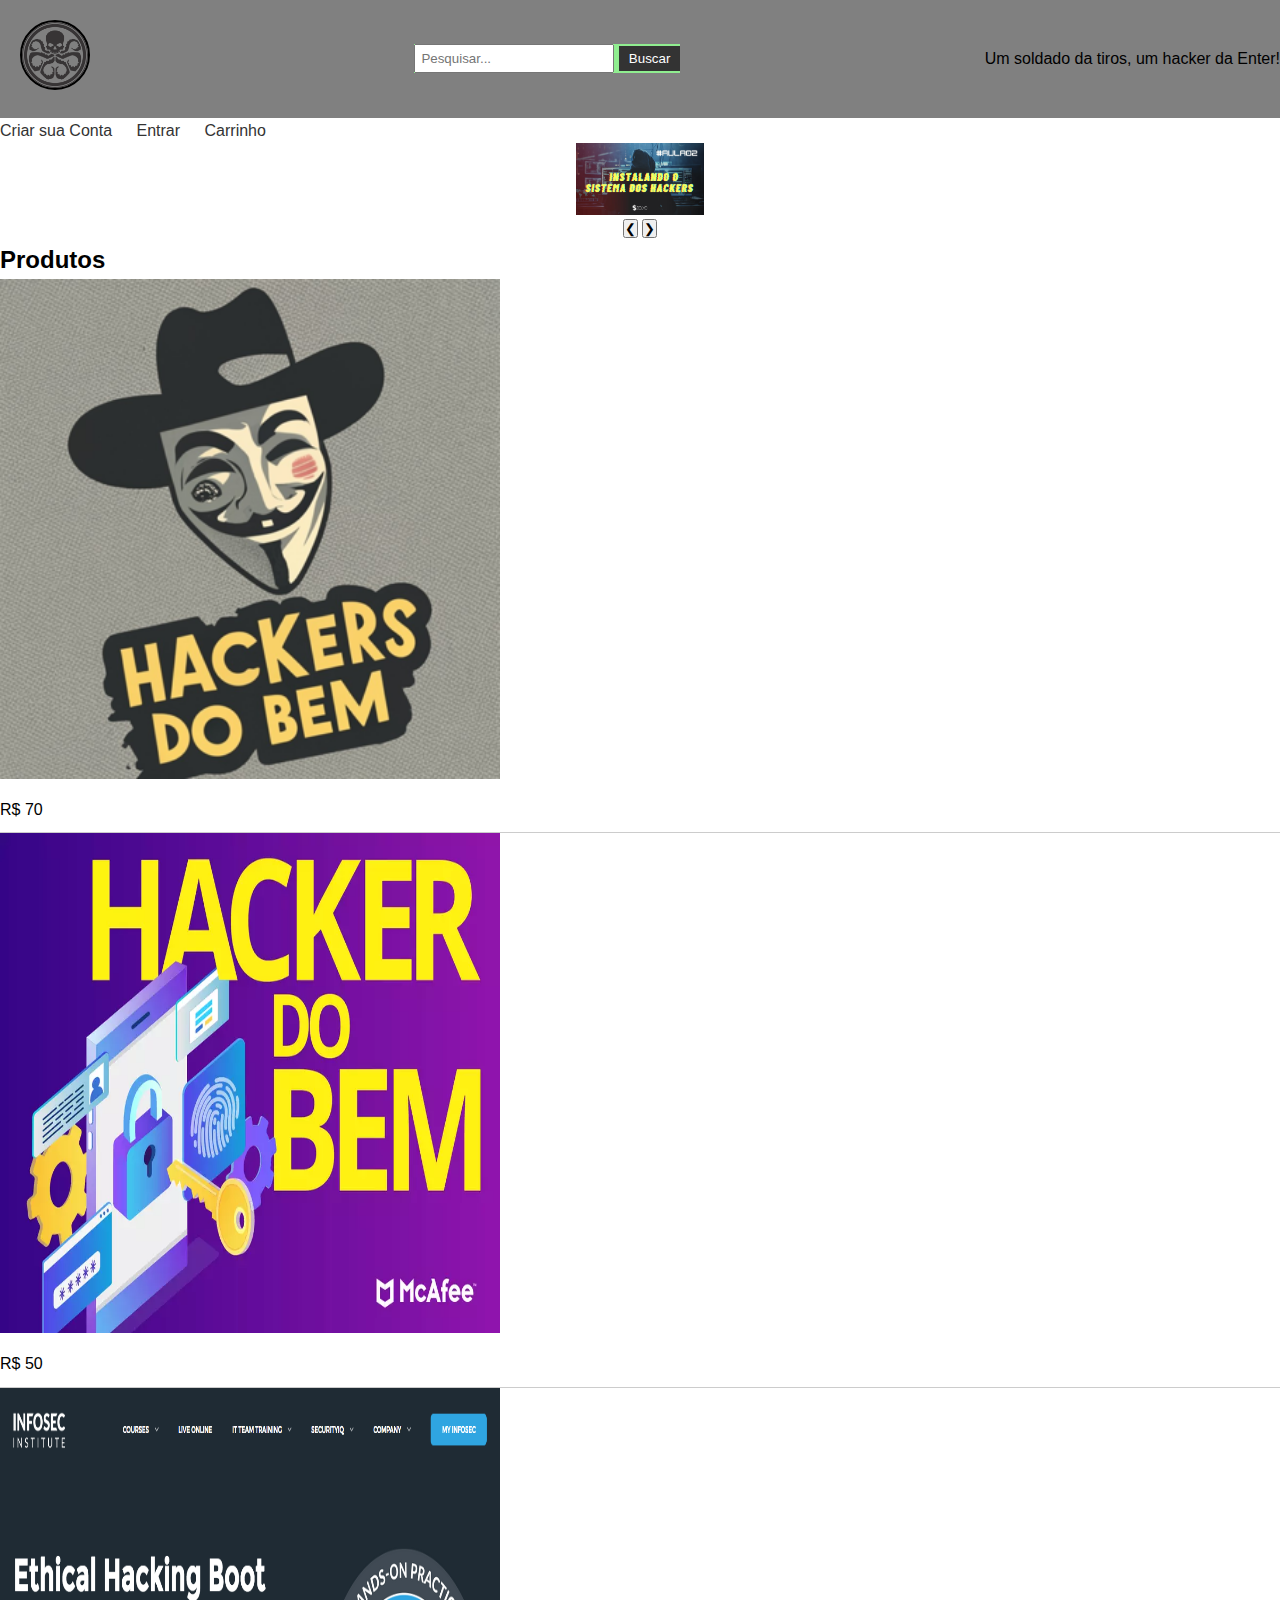
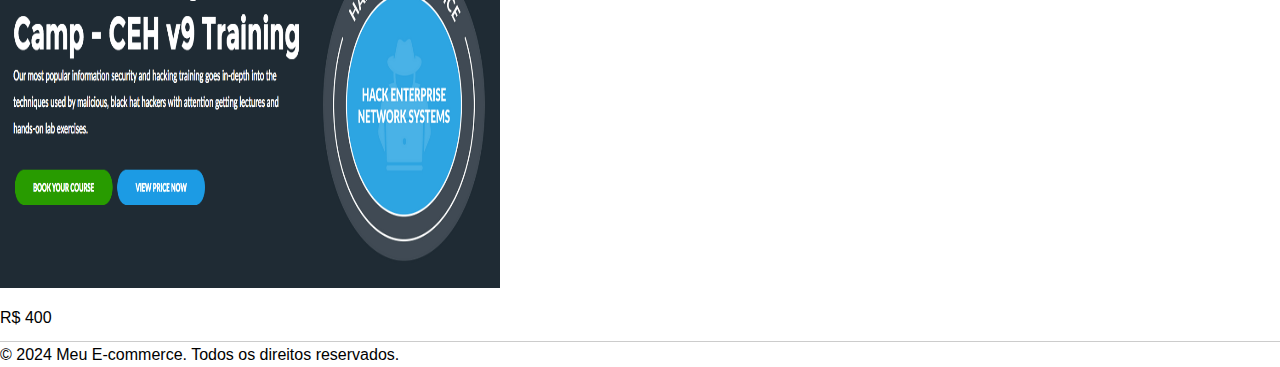
<file: index.html>
<!DOCTYPE html>
<html lang="pt-BR">
<head>
<meta charset="UTF-8">
<meta name="viewport" content="width=device-width, initial-scale=1.0">
<title>Meu E-commerce</title>
<link rel="stylesheet" href="styles.css">
</head>
<body>
<header>
<div class="header-content">
<div><img src="logo.png" class="logo"></div>
<div class="barraDePesquisa">
<input type="text" placeholder="Pesquisar...">
<button type="submit">Buscar</button>
</div>
<div class="fraseDeImpacto">Um soldado da tiros, um hacker da Enter! </div>
</div>
</header>
<nav>
<ul>
<li><a href="formulario.html">Criar sua Conta</a></li>
<li><a href="#">Entrar</a></li>
<li><a href="#">Carrinho</a></li>
</ul>
</nav>
<section class="promocoes">
<div class="promocoes-carrosel">
<div class="promo-item">
<img src="hack1.jpg" alt="Promoção 1">
</div>
<div class="promo-item">
<img src="hack2.png" alt="Promoção 2">
</div>

<div class="promo-item">
<img src="logo.png" alt="Promoção 3">
</div>
<!-- Botões de navegação -->
<div class="navigation-buttons">
<button class="prev" onclick="changePromo(-1)">❮</button>
<button class="next" onclick="changePromo(1)">❯</button>
</div>
</div>
</section>
<section class="products">
<h2>Produtos</h2>
<ul>
    <img src="produto1.png" alt="produto1" height="500px" width="500px"><li>R$ 70</li>
    <img src="produto2.png" alt="produto2" height="500px" width="500px"><li>R$ 50</li>
    <img src="produto3.png" alt="produto3" height="500px" width="500px"><li>R$ 400</li>

<!-- Adicione mais produtos conforme necessário -->
</ul>
</section>
<footer>
    <p>&copy; 2024 Meu E-commerce. Todos os direitos reservados.</p>
    </footer>
    <script src="script.js"></script>
    </body>
    </html>
</file>
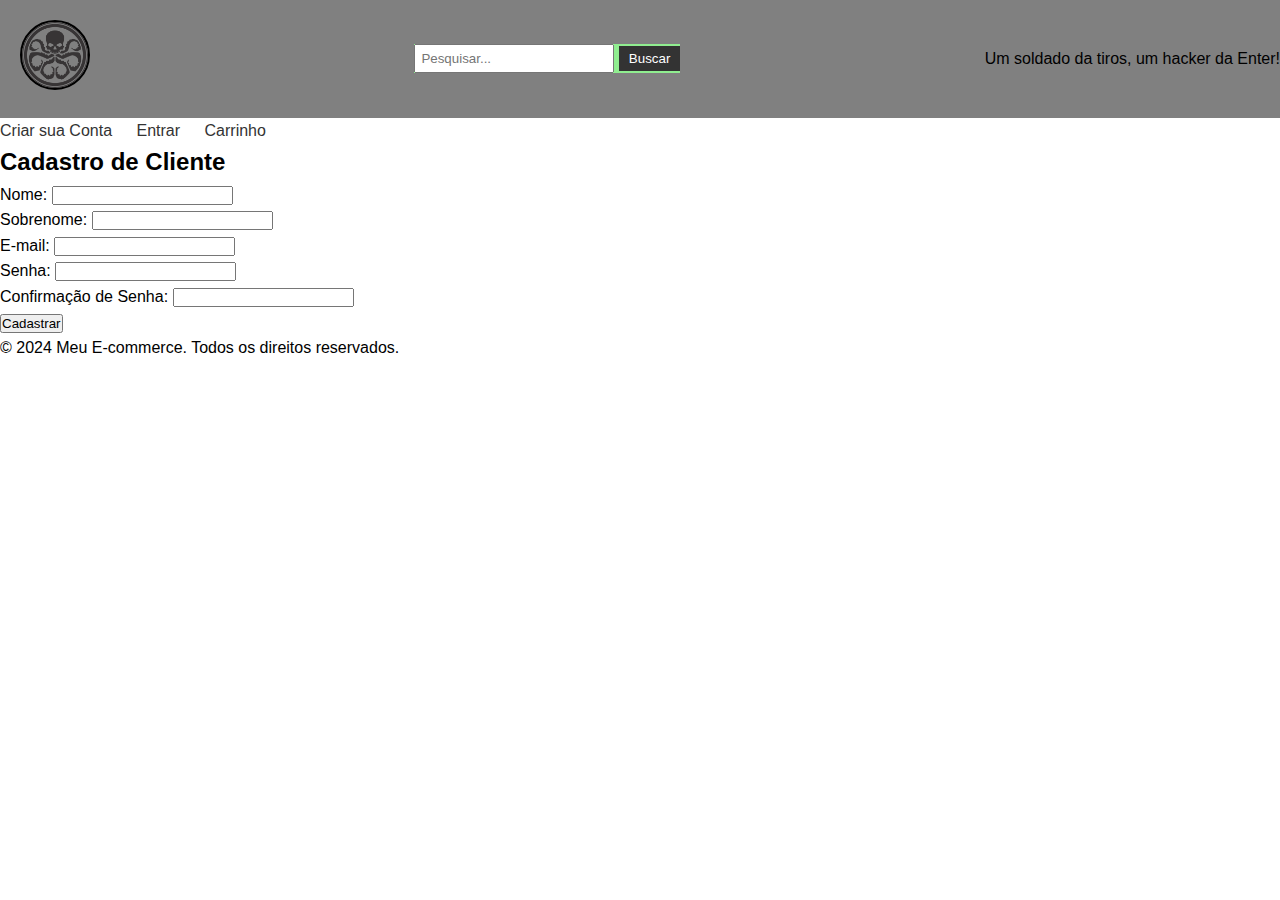
<file: formulario.html>
<!DOCTYPE html>
<html lang="pt-BR">
<head>
<meta charset="UTF-8">
<meta name="viewport" content="width=device-width, initial-scale=1.0">
<title>Meu E-commerce</title>
<link rel="stylesheet" href="styles.css">
</head>
<body>
<header>
<div class="header-content">
<div><img src="logo.png" class="logo"></div>
<div class="barraDePesquisa">
<input type="text" placeholder="Pesquisar...">
<button type="submit">Buscar</button>
</div>
<div class="fraseDeImpacto">Um soldado da tiros, um hacker da Enter! </div>
</div>
</header>
<nav>
<ul>
<li><a href="#">Criar sua Conta</a></li>
<li><a href="#">Entrar</a></li>
<li><a href="#">Carrinho</a></li>
</ul>
</nav>
<h2>Cadastro de Cliente</h2>

<form action="index.html" method="post">
    <div>
        <label for="nome">Nome:</label>
        <input type="text" id="nome" name="nome" required>
    </div>
    <div>
        <label for="sobrenome">Sobrenome:</label>
        <input type="text" id="sobrenome" name="sobrenome" required>
    </div>
    <div>
        <label for="email">E-mail:</label>
        <input type="email" id="email" name="email" required>
    </div>
    <div>
        <label for="senha">Senha:</label>
        <input type="password" id="senha" name="senha" required>
    </div>
    <div>
        <label for="confirmar_senha">Confirmação de Senha:</label>
        <input type="password" id="confirmar_senha" name="confirmar_senha" required>
    </div>
    <button type="submit">Cadastrar</button>
</form>
<footer>
    <p>&copy; 2024 Meu E-commerce. Todos os direitos reservados.</p>
    </footer>
    <script src="script.js"></script>
    </body>
    </html>
</file>
<file: styles.css>
* {
margin: 0;
padding: 0;
box-sizing: border-box;
}
/* Estilos Gerais */
body {
font-family: Arial, sans-serif;
line-height: 1.6;
}
header {
background-color: #808080;
}
.logo{
width: 70px;
border-radius: 50%;
border:solid 2px #000000;

margin:20px;
}
.header-content {
display: flex;
justify-content: space-between;
align-items: center;
}

.barraDePesquisa {
background-color: lightgreen;
}

.barraDePesquisa input[type="text"] {
padding: 5px;
width: 200px;
}
.barraDePesquisa button {
padding: 5px 10px;
background-color: #333;
color: #fff;
border: none;
cursor: pointer;
}
.fraseDeImpacto {
background-color: grey;
}
nav ul {
list-style-type: none;
}
nav ul li {
display: inline;
margin-right: 20px;
}
a {
text-decoration: none;
color: #333;
}
a:hover {
color: #666;

}
/*carrossel de promoções*/
.promocoes {
text-align: center;
}
.promocoes-carrosel {
overflow: hidden; /* Oculta as promoções que excedem o contêiner */
}
.promo-item {
display: none;
}
.promo-item img {
max-width: 10%;
max-height: 10%;
display: block;
margin: 0 auto;
}
.products ul {
list-style-type: none;
}
.products ul li {
border-bottom: 1px solid #ccc;
padding: 10px 0;
}
.footer {
text-align: center;
}
</file>
